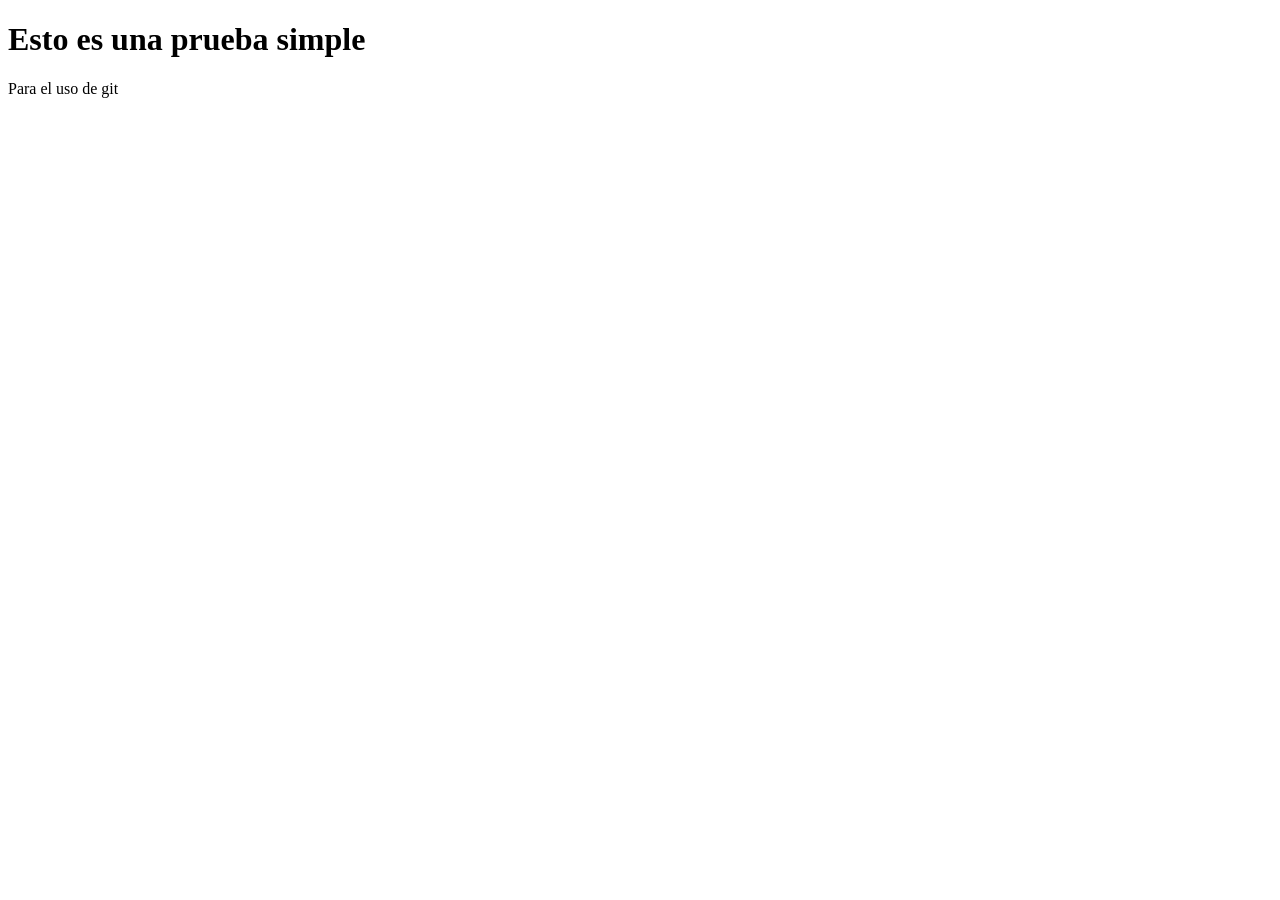
<file: html/nuevogit.html>
<!DOCTYPE html>
<html lang="en">
<head>
    <meta charset="UTF-8">
    <meta name="viewport" content="width=device-width, initial-scale=1.0">
    <title>Document</title>
</head>
<body>
    <h1>Esto es una prueba simple</h1>
    <p>Para el uso de git</p>
</body>
</html>
</file>
